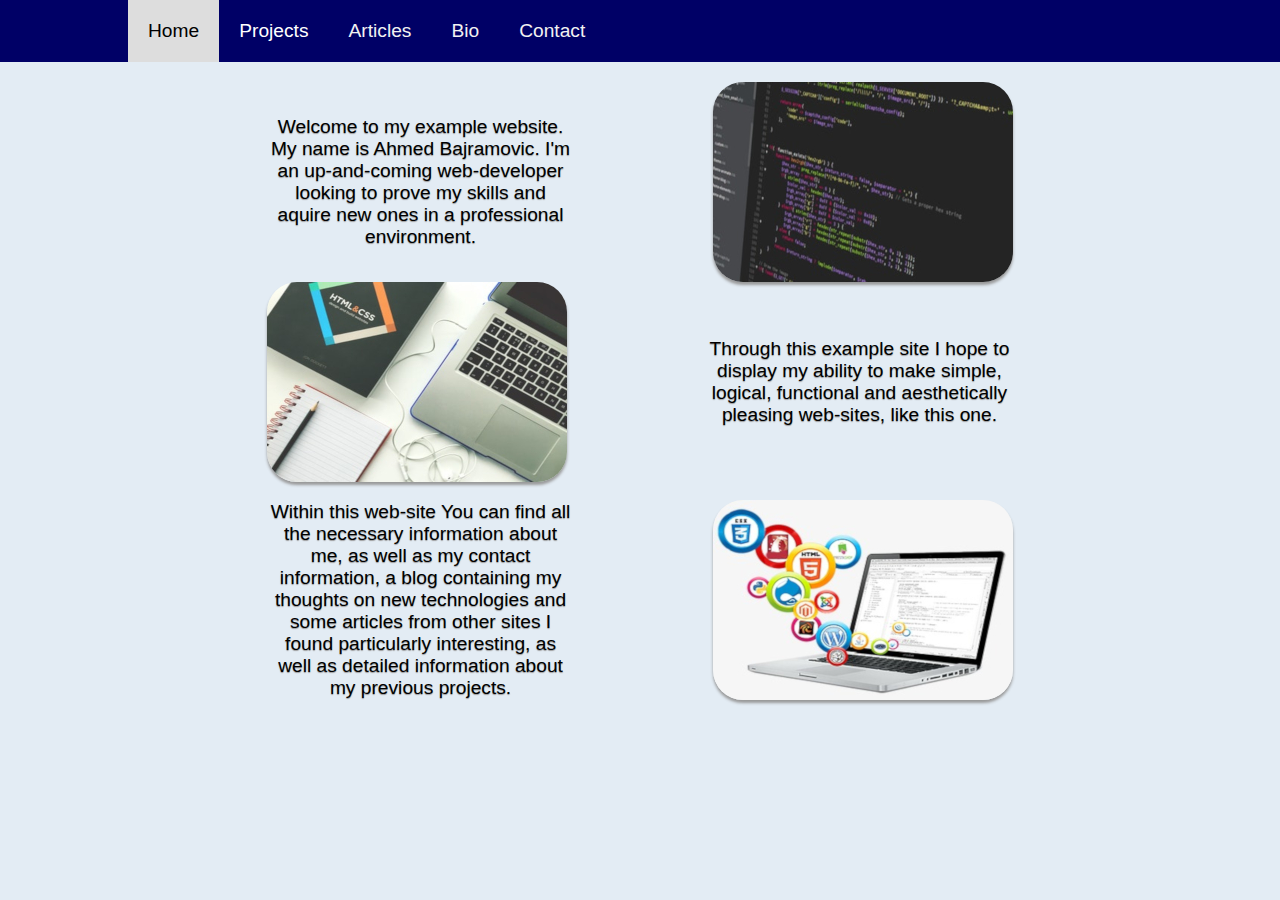
<file: index.html>
<!DOCTYPE html>
<html>
<head>
    <meta charset="utf-8"/>
    <title>Home |A. Bajramovic Portfolio</title>
    <meta name="viewport" content="width=device-width, initial-scale=1">
    <link rel="icon" href="images/technical-support.png" type="image/vnd.microsoft.icon">
    <link rel="stylesheet" type="text/css" href="css/stylesheet.css">
    <link rel="stylesheet" href="https://cdnjs.cloudflare.com/ajax/libs/font-awesome/4.7.0/css/font-awesome.min.css">
    <script src="scripts/main.js"></script>
</head>
<body>
<div class="navbar" id="mynavbar">
        <a class="active" href="index.html">Home</a>
            <div class="dropdown">
                <a class="dropbtn" href="projects/projects.html">Projects</a>
                <div class="dropdown-content">
                    <a href="projects/simpleagegame.html">Simple Age Game</a>
                    <a href="projects/portfolio-page.html">My Portfolio</a>
                </div>
            </div>
        <a class="projects" href="projects/projects.html">Projects</a>
        <a href="articles/blog.html">Articles</a>
        <a href="bio.html">Bio</a>
        <a href="contact.html">Contact</a>
        <a href="javascript:void(0);" class="icon" onclick="myFunction()">
            <i class="fa fa-bars"></i></a>
</div>
<main class="main-index">
    <div class="b1">
        <p class="bp1">
            Welcome to my example website. My name is Ahmed Bajramovic. I'm an up-and-coming web-developer looking to
            prove my skills and aquire new ones in a professional environment.
        </p>
        <img class="bm1" src="images/index-photo1-scaled.jpeg">
    </div>

    <div class="b2">
        <p class="bp2">
            Through this example site I hope to display my ability to make simple, logical, functional and aesthetically
            pleasing web-sites, like this one.
        </p>
        <img class="bm2" src="images/index-photo2-scaled.jpeg">
    </div>
    <div class="b3">
        <p class="bp3">
            Within this web-site You can find all the necessary information about me, as well as my contact information,
            a blog containing my thoughts on new technologies and some articles from other sites I found particularly
            interesting, as well as detailed information about my previous projects.
        </p>
        <!--Tekstovi koji objasnjavaju projekte su pokratki, nisam imao dovoljno vremena da ih pravilno napisem.-->
        <img class="bm3" src="images/index-photo3-scaled.jpg">
    </div>
</main>


</body>
</html>
<!--Test-->
</file>
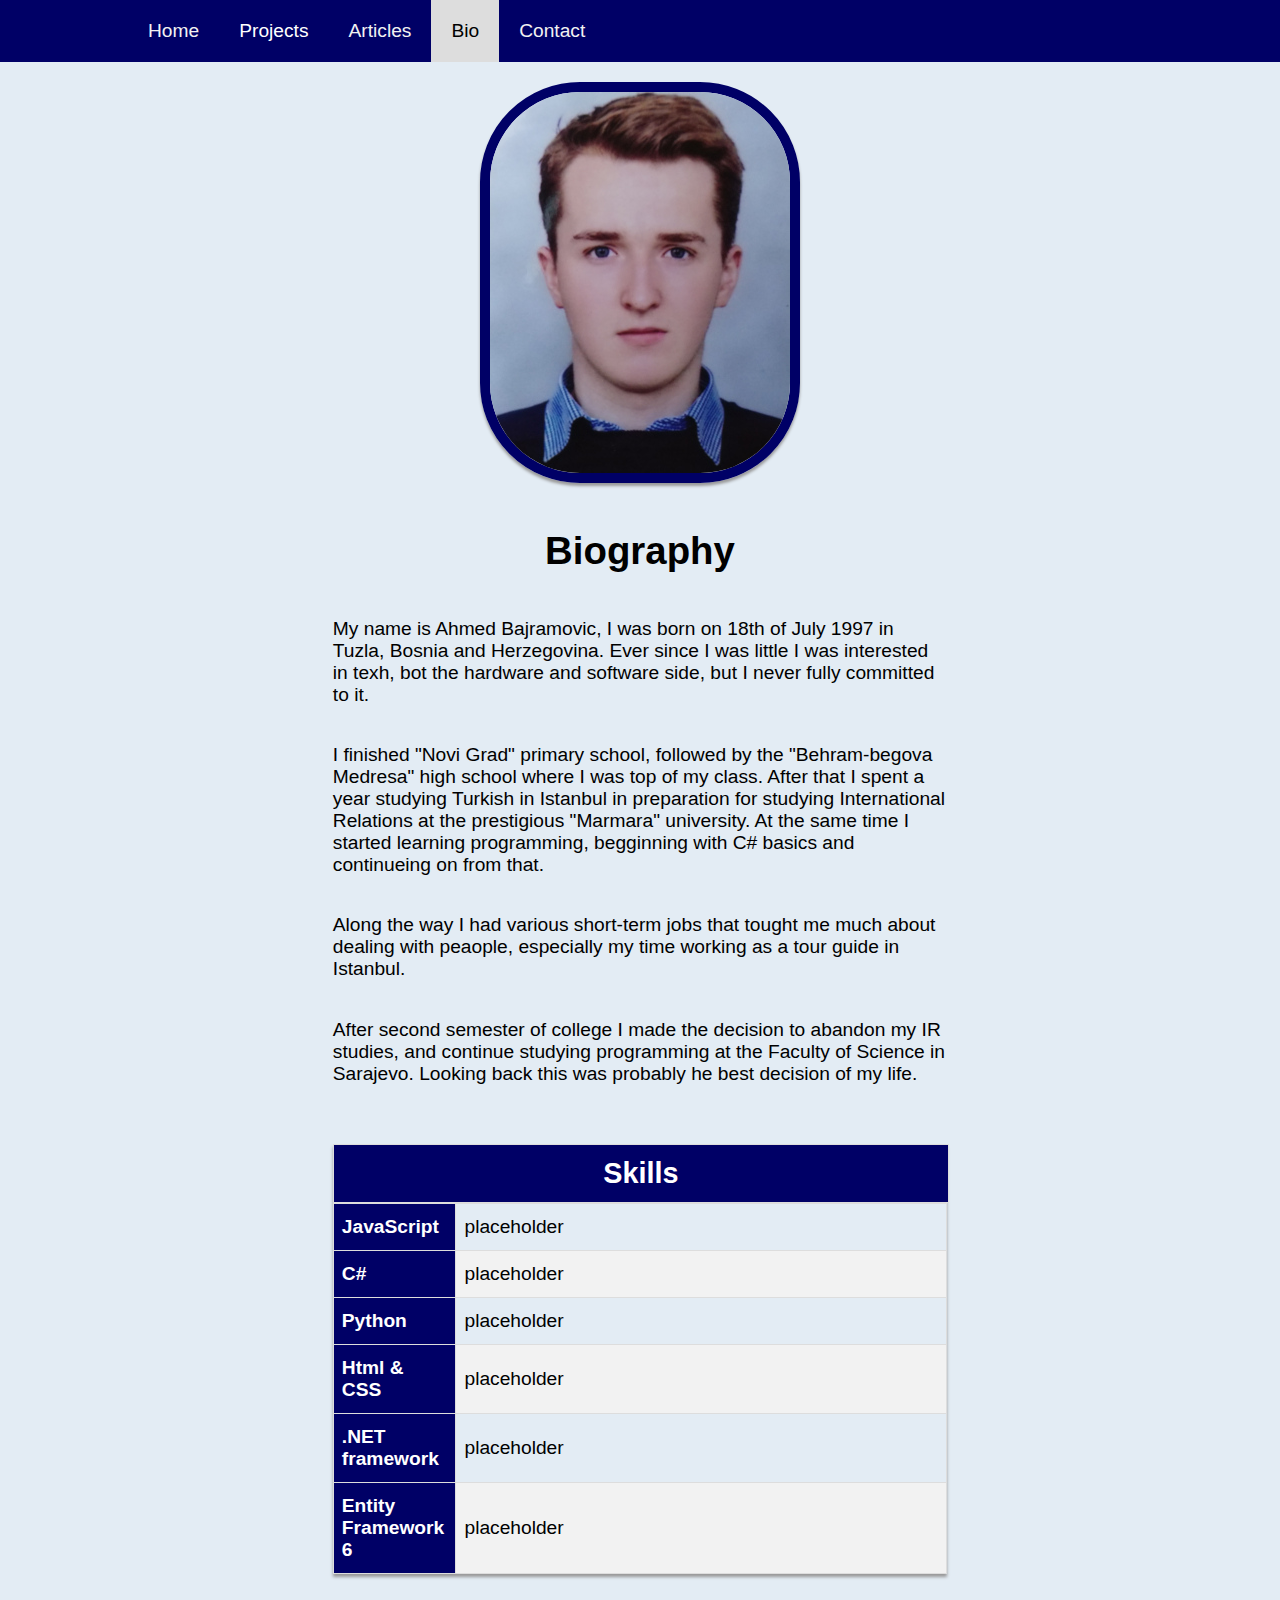
<file: bio.html>
<!DOCTYPE html>
<html>
<head>
    <meta charset="utf-8" />
    <title>Page Title</title>
    <meta name="viewport" content="width=device-width, initial-scale=1">
    <link rel="stylesheet" type="text/css" href="css/stylesheet.css" />
    <link rel="icon" href="images/technical-support.png" type="image/vnd.microsoft.icon">
    <link rel="stylesheet" href="https://cdnjs.cloudflare.com/ajax/libs/font-awesome/4.7.0/css/font-awesome.min.css">
    <script src="scripts/main.js"></script>

</head>
<body>
<div class="navbar" id="mynavbar">
    <a href="index.html">Home</a>
    <div class="dropdown">
        <a class="dropbtn" href="projects/projects.html">Projects</a>
        <div class="dropdown-content">
            <a href="projects/simpleagegame.html">Simple Age Game</a>
            <a href="projects/portfolio-page.html">My Portfolio</a>
        </div>
    </div>
    <a class="projects" href="projects/projects.html">Projects</a>
    <a href="articles/blog.html">Articles</a>
    <a class="active" href="bio.html">Bio</a>
    <a href="contact.html">Contact</a>
    <a href="javascript:void(0);" class="icon" onclick="myFunction()">
        <i class="fa fa-bars"></i></a>
</div>
    <main>
    <img id="bio-img" src="images/my-pic-small.jpg" alt="Picture of myself ">
    <!--Nije toliko stara slika koliko izgleda, ali nisam imao boje u trenutku pravljenja, tj. privremena je-->
    
    <h1 class="bio_header">Biography</h1>
    
    <div class="education">
        <p>
            My name is Ahmed Bajramovic, I was born on 18th of July 1997 in Tuzla, Bosnia and Herzegovina. 
            Ever since I was little I was interested in texh, bot the hardware and software side, but I never fully committed to it.
        </p>
        <p>
            I finished "Novi Grad" primary school, followed by the "Behram-begova Medresa" high school where I was top of my class.
            After that I spent a year studying Turkish in Istanbul in preparation for studying International Relations at the 
            prestigious "Marmara" university. At the same time I started learning programming, begginning with C# basics and 
            continueing on from that.
        </p>
        <p>
            Along the way I had various short-term jobs that tought me much about dealing with peaople, especially my 
            time working as a tour guide in Istanbul.
        </p>

        <p>
            After second semester of college I made the decision to abandon my IR studies, and continue studying programming at 
            the Faculty of Science in Sarajevo. Looking back this was probably he best decision of my life.
        </p>

    </div>
    
    <div class="skill-div">
            <h2 class="skill-header">Skills</h2>
            <table id="skill-table">
                <tr>
                    <th>JavaScript</th>
                    <td>placeholder</td>
                </tr>
                <tr>
                    <th>C#</th>
                    <td>placeholder</td>
                </tr>
                <tr>
                    <th>Python</th>
                    <td>placeholder</td>
                </tr>
                <tr>
                    <th>Html & CSS</th>
                    <td>placeholder</td>
                </tr>
                <tr>
                    <th>.NET framework</th>
                    <td>placeholder</td>
                </tr>
                <tr>
                    <th>Entity Framework 6</th>
                    <td>placeholder</td>
                </tr>
            </table>
            <!--Ovi table headeri nisu bez razloga postavljeni, niti sam zaboravio popuniti tabelu umejsto placeholdera, 
                ali sam odlucio da za sad ostavim "prazno"-->
    </div>
</main>
</body>
</html>
</file>
<file: css/stylesheet.css>
body {
    margin: 0;
    background-color: rgba(200, 218, 234, 0.5);
    font-size: 1.2em;
    font-family: "Trebuchet MS", Arial, Helvetica, sans-serif;
}
main {
    display: flex;
    width: 80%;
    margin: auto;
    align-items: center;
    flex-direction: column;
    flex-wrap: wrap;
}
/*Navigation*/
.navbar {
    overflow: hidden;
    background-color: #000066;
    padding-left: 10%;
}
.navbar a {
    float: left;
    color: #f2f2f2;
    text-align: center;
    padding: 20px;
    text-decoration: none;

}
.navbar a:hover {
    background-color: #ddd;
    color: black;
}
.active {
    background-color: #ddd !important;
    color: black !important;
}
.navbar .projects {
    display: none;
}
.navbar .icon {
    display: none;
}
.dropdown {
    float: left;
    overflow: hidden;
}
.dropdown .dropbtn {
    border: none;
    outline: none;
    color: white;
    background-color: inherit;
    font-family: inherit;
    margin: 0;
}
.dropdown-content {
    display: none;
    position: absolute;
    background-color: #000066;
    min-width: 160px;
    margin-top: 62px;
    box-shadow: 0px 8px 16px 0px rgba(0, 0, 0, 0.2);
    z-index: 1;
}
.dropdown-content a {
    float: none;
    color: white;
    padding: 12px 16px;
    text-decoration: none;
    display: block;
    border: 1px solid #ddd;
    border-collapse: collapse;
    text-align: left;
}
.dropdown-content a:hover {
    background-color: #ddd;
}
.dropdown:hover .dropdown-content {
    display: block;
}
/*home*/
.main-index {
    padding: 20px 0;
}
main img {
    display: block;
}
.b1, .b2, .b3 {
    display: flex;
    flex-direction: row;
    align-items: center;
    justify-content: space-evenly;
}
.bp1, .bp2, .bp3 {
    flex-basis: 30%;
    text-align: center;
    text-shadow: 0 1px 1px #999;
}
.bm1, .bm2, .bm3 {
    border-radius: 30px;
    box-shadow: 0 3px 3px #999;;
}
.bm2 {
    order: 1;
}
.bp2 {
    order: 2;
}
/*bio*/
#bio-img {
    margin: 20px;
    border-radius: 100px;
    border: 10px solid #000066;
    box-shadow: 0 3px 3px #999;
}
.education {
    display: flex;
    flex-direction: column;
    align-items: center;
}
.bio_header {
    text-align: center;
}
.education p {
    width: 60%;
}
.skill-div {
    width: 60%;
    margin: 40px 0;
    box-shadow: 0 3px 3px #999;
}
#bio-img {
    display: block;
    justify-self: center;
}
/*bio skill table*/
#skill-table {
    font-family: "Trebuchet MS", Arial, Helvetica, sans-serif;
    border-collapse: collapse;
    width: 100%;
}
#skill-table td, #skill-table th {
    border: 1px solid #ddd;
    padding: 8px;
}
.skill-header {
    width: 100%;
    border: 1px solid #ddd;
    padding-top: 12px;
    padding-bottom: 12px;
    text-align: center;
    color: white;
    margin: 0;
    background-color: #000066;
}
#skill-table tr:nth-child(even) {
    background-color: #f2f2f2;
}
#skill-table tr:hover {
    background-color: #ddd;
}
#skill-table th {
    padding-top: 12px;
    padding-bottom: 12px;
    text-align: left;
    background-color: #000066;
    color: white;
}
#skill-table th {
    width: 20%;
}
/*articles*/
.blog-main {
    width: 100%;
    margin: 5%;
    display: flex;
    flex-direction: row;
    justify-content: center;

}
.article-preview {
    background-color: white;
    display: flex;
    flex-direction: column;
    width: 40%;
    border: 1px solid #ddd;
    text-decoration: none;
    opacity: 0.5;
    border-collapse: collapse;
}
.article-preview:hover {
    opacity: 1;
}
.article-preview h2 {
    margin: 0;
    margin-bottom: 10px;
    text-align: left;
    color: white;
    padding: 5px 10px;
    background-color: #000066;
}
.article-preview img {
    display: block;
    margin: auto;
}
.article-preview p {
    border-top: px solid #ddd;
    padding: 5px;
    height: 50px;
    color: black;
}
.article-header {
    border-bottom: 2px solid #000066;
}
.article-header p {
    padding: 5px 0 !important;
}
.article-header h2 {
    font-size: inherit;
}
.article-header a {
    text-decoration: none;
    font-style: italic;
}
.article-main {
    align-self: center;
    display: flex;
    flex-direction: column;
    width: 60%;
    padding: 10px;
    background-color: white;
    margin-bottom: 20px;
}
.article-image {
    align-self: center;
    padding-top: 10px;
}
.article-main p {
    padding: 5px 10px;
}
/*contact*/
.mail-form {
    align-self: center;
    width: 40%;
}
.mail-form input, textarea {
    width: 100%;
    padding: 10px;
}
.mail-form p {
    margin: 0;
    padding: 5px;
    color: #000066;
}
input[type=submit] {
    width: 105%;
    background-color: #000066;
    color: white;
    padding: 14px 0px;
    margin: 8px 0px;
    border: none;
    border-radius: 4px;
    cursor: pointer;
}
input[type=submit]:hover {
    background-color: #ddd;
}
/*social media links*/
@import url('//maxcdn.bootstrapcdn.com/font-awesome/4.3.0/css/font-awesome.min.css');
#social {
    margin: 20px 10px;
    text-align: center;
}
.smGlobalBtn { /* global button class */
    display: inline-block;
    position: relative;
    cursor: pointer;
    width: 50px;
    height: 50px;
    border: 2px solid #ddd; /* add border to the buttons */
    box-shadow: 0 3px 3px #999;
    padding: 0px;
    text-decoration: none;
    text-align: center;
    color: #fff;
    font-size: 25px;
    font-weight: normal;
    line-height: 2em;
    border-radius: 27px;
    -moz-border-radius: 27px;
    -webkit-border-radius: 27px;
}
/* facebook button class*/
.facebookBtn {
    background: #4060A5;
}
.facebookBtn:before { /* use :before to add the relevant icons */
    font-family: "FontAwesome";
    content: "\f09a"; /* add facebook icon */
}
.facebookBtn:hover {
    color: #4060A5;
    background: #fff;
    border-color: #4060A5;
}
/* linkedin button class*/
.linkedinBtn {
    background: #0094BC;
}
.linkedinBtn:before {
    font-family: "FontAwesome";
    content: "\f0e1"; /* add linkedin icon */
}
.linkedinBtn:hover {
    color: #0094BC;
    background: #fff;
    border-color: #0094BC;
}
/* github button class*/
.githubBtn {
    background: black;
}
.githubBtn:before {
    font-family: "FontAwesome";
    content: "\f09b"; /* add github icon */
}
.githubBtn:hover {
    color: black;
    background: #fff;
    border-color: black;
}
/*project*/
.project-container {
    position: relative;
    border: 1px solid #ddd;
    border-collapse: collapse;
    box-shadow: 0 3px 3px #999;
  }
.project-image {
    display: block;
    width: 100%;
    height: auto;
}
.overlay {
    position: absolute;
    top: 0;
    bottom: 0;
    left: 0;
    right: 0;
    height: 100%;
    width: 100%;
    opacity: 0;
    transition: .5s ease;
    background-color: #000066;
  }
  .project-container:hover .overlay {
    opacity: 1;
  }
  .overlay-text {
    color: white;
    font-size: 20px;
    position: absolute;
    top: 50%;
    left: 50%;
    transform: translate(-50%, -50%);
    -ms-transform: translate(-50%, -50%);
  }
.project-thumbnails {
    display: flex;
    padding:  30px 0;
    width: 100%;
    justify-content: center;
}
/*individual project pages*/
.individual-project-main {
    width: 60%;
    background-color: white;
    padding: 20px;
    box-sizing: border-box;
    margin-bottom: 20px;
}
.individual-project-main h1 {
    text-align: center;
}
.individual-project-main p {
    text-align: left;
    padding: 10px;
}
.individual-project-main a {
    text-decoration: none;
}
.mySlides {
    display: none;
}
.slideshow-container img {
    vertical-align: middle;
    width: 100%;
}
.slideshow-container {
  max-width: 100%;
  position: relative;
  margin: auto;
}
.prev, .next {
  cursor: pointer;
  position: absolute;
  top: 50%;
  width: auto;
  padding: 16px;
  margin-top: -22px;
  color: white;
  font-weight: bold;
  font-size: 18px;
  transition: 0.6s ease;
  border-radius: 0 3px 3px 0;
  user-select: none;
}
.next {
  right: 0;
  border-radius: 3px 0 0 3px;
}
.prev:hover, .next:hover {
  background-color: rgba(0,0,0,0.8);
}

.numbertext {
  color: #f2f2f2;
  font-size: 12px;
  padding: 8px 12px;
  position: absolute;
  top: 0;
}
.dot {
  cursor: pointer;
  height: 15px;
  width: 15px;
  margin: 0 2px;
  background-color: #bbb;
  border-radius: 50%;
  display: inline-block;
  transition: background-color 0.6s ease;
}
.active, .dot:hover {
  background-color: #717171;
}
.fade {
  animation-name: fade;
  animation-duration: 1.5s;
}
@-webkit-keyframes fade {
  from {opacity: .4} 
  to {opacity: 1}
}
@keyframes fade {
  from {opacity: .4} 
  to {opacity: 1}
}
/*project portfolio*/
.project-portfolio-main {
    width: 60%;
    background-color: white;
    padding: 20px;
    margin-bottom: 20px;
}
.project-portfolio-text {
    padding: 5px;
}
.project-portfolio-text h1 {
    text-align: center;
}
.project-portfolio-text p{
    padding: 10px;
}
.project-portfolio-gallery {
    margin: auto;
    
}
.gallery {
    margin: 10px;
    border: 1px solid #ddd;
    float: left;
    width: 30%;
    opacity: 0.8;
  }
  
.gallery:hover {
      opacity: 1;
  }
  
.gallery img {
    width: 100%;
    height: auto;
  }
  
.desc {
    padding: 15px;
    text-align: center;
  }
/*responsiveness*/
@media screen and (max-width: 600px) {
    main {
        width: 100%;
    }
    /*navigation*/
    .navbar a:not(:first-child) {
        display: none;
    }
    .navbar div.dropdown {
        display: none;
    }
    .navbar projects {
        display: block;
    }
    .navbar {
        padding-left: 0;
    }
    .navbar a.icon {
        float: right;
        display: block;
    }
    .navbar.responsive {
        position: relative;
    }
    .navbar.responsive .icon {
        position: absolute;
        right: 0;
        top: 0;
    }
    .navbar.responsive a {
        float: none;
        display: block;
        text-align: left;
    }
    /*homepage*/
    .b1, .b2, .b3 {
        flex-direction: column;
        padding: 0 5px;
    }
    .bm2 {
        order: 2;
    }
    
    .bp2 {
        order: 1;
    }
    /*projects*/
    .project-thumbnails {
        flex-wrap: wrap;
    }
    .project-container {
        padding: 10px 0;
    }
    /*articles main page*/
    .blog-main {
        flex-direction: column;
    }
    .article-preview {
        width: 100%;
    }
    /*bio*/
    .skill-div, .education p{
        width: 100%;
    }
    .education {
        padding: 0 20px;
    }
    /*contact*/
    .mail-form {
        width: 100%;
    }
    input[type=submit] {
        width: 100%;
        margin: 8px 0;
    }
    /*individual articles*/
    .article-main {
        width: 100%;
        padding: 5px;
    }
    .article-header {
        padding: 5px;
    }
    /*individual projects*/
    .individual-project-main {
        width: 100%;
    }
    .project-portfolio-main {
        width: 100%;
    }
    .gallery {
        width: 90%;
        padding: 10px;
    }
}
</file>
